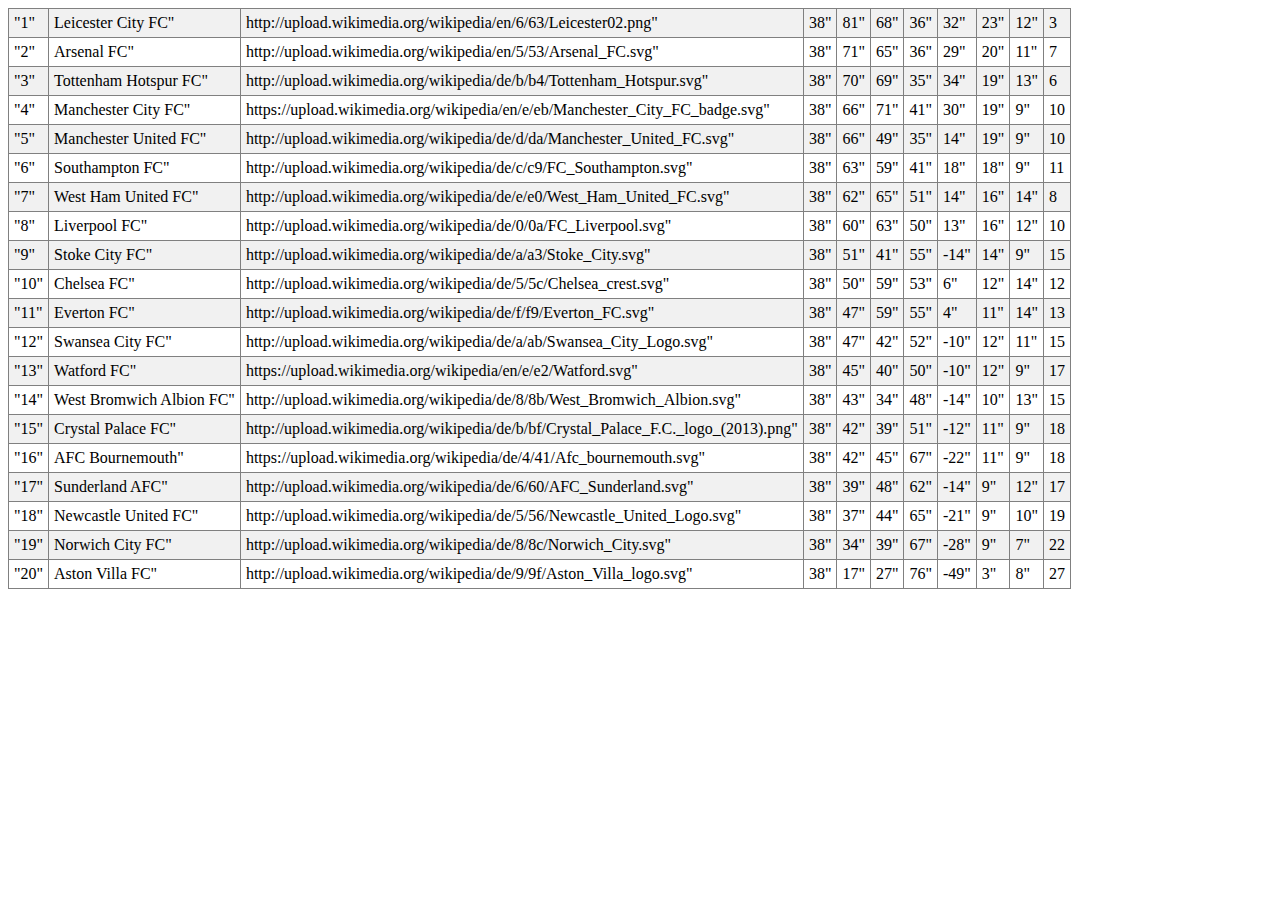
<file: search.html>
<!DOCTYPE html>
<html>
<head>
    <style>
        table, th , td {
            border: 1px solid grey;
            border-collapse: collapse;
            padding: 5px;
        }
        table tr:nth-child(odd) {
            background-color: #f1f1f1;
        }
        table tr:nth-child(even) {
            background-color: #ffffff;
        }
    </style>
</head>
<body>

<div id="id01"></div>

<script>
function myFunction(arr) {
    var out = "<table>";
    var i;
    for(i = 0; i<arr.length; i++) {
        out += '<tr><td>"' + arr[i].position + '"</td><td>' +
        arr[i].teamName +'"</td><td>' + arr[i].crestURI + '"</td><td>' + arr[i].playedGames + '"</td><td>' + arr[i].points + '"</td><td>' + arr[i].goals + '"</td><td>' + arr[i].goalsAgainst + '"</td><td>' + arr[i].goalDifference + '"</td><td>' + arr[i].wins + '"</td><td>' + arr[i].draws + '"</td><td>' + arr[i].losses + '</td></tr>';
    }
    document.getElementById("id01").innerHTML = out;
}
</script>
<script src="myTutorials.js"></script>

</body>
</html>
<!-- 
arr[i]. + '"</td><td>' -->
</file>
